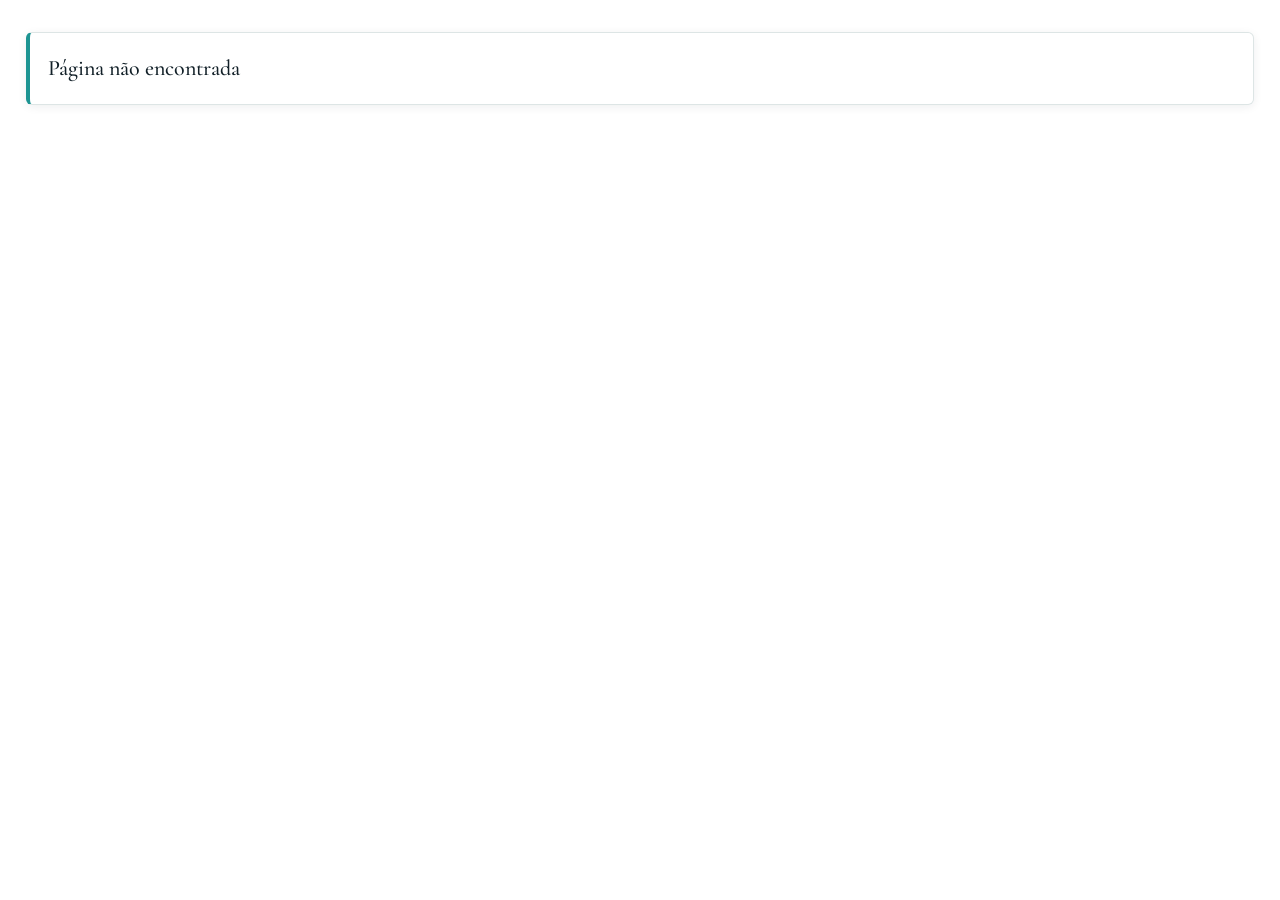
<file: index.html>
<!doctype html>
<html lang="pt-BR">
  <head>
    <meta charset="UTF-8" />
    <meta name="viewport" content="width=device-width, initial-scale=1.0" />
    <meta name="referrer" content="no-referrer" />
    <title>Portal da Educação Financeira</title>
    <script type="module" crossorigin src="/assets/index-CwXozm2g.js"></script>
    <link rel="stylesheet" crossorigin href="/assets/index-DpdfpOoN.css">
  </head>
  <body>
    <div id="root"></div>
  </body>
</html>
</file>
<file: assets/index-DpdfpOoN.css>
@font-face{font-family:Inter;font-style:normal;font-display:swap;font-weight:400;src:url(/assets/inter-cyrillic-ext-400-normal-Dc4VJyIJ.woff2) format("woff2"),url(/assets/inter-cyrillic-ext-400-normal-BPnxn4xp.woff) format("woff");unicode-range:U+0460-052F,U+1C80-1C8A,U+20B4,U+2DE0-2DFF,U+A640-A69F,U+FE2E-FE2F}@font-face{font-family:Inter;font-style:normal;font-display:swap;font-weight:400;src:url(/assets/inter-cyrillic-400-normal-BLGc9T1a.woff2) format("woff2"),url(/assets/inter-cyrillic-400-normal-ZzOtrSSW.woff) format("woff");unicode-range:U+0301,U+0400-045F,U+0490-0491,U+04B0-04B1,U+2116}@font-face{font-family:Inter;font-style:normal;font-display:swap;font-weight:400;src:url(/assets/inter-greek-ext-400-normal-Bput3-QP.woff2) format("woff2"),url(/assets/inter-greek-ext-400-normal-DCpCPQOf.woff) format("woff");unicode-range:U+1F00-1FFF}@font-face{font-family:Inter;font-style:normal;font-display:swap;font-weight:400;src:url(/assets/inter-greek-400-normal-DxZsaF_h.woff2) format("woff2"),url(/assets/inter-greek-400-normal-BZzXV7-1.woff) format("woff");unicode-range:U+0370-0377,U+037A-037F,U+0384-038A,U+038C,U+038E-03A1,U+03A3-03FF}@font-face{font-family:Inter;font-style:normal;font-display:swap;font-weight:400;src:url(/assets/inter-vietnamese-400-normal-DMkecbls.woff2) format("woff2"),url(/assets/inter-vietnamese-400-normal-BUNmGMP1.woff) format("woff");unicode-range:U+0102-0103,U+0110-0111,U+0128-0129,U+0168-0169,U+01A0-01A1,U+01AF-01B0,U+0300-0301,U+0303-0304,U+0308-0309,U+0323,U+0329,U+1EA0-1EF9,U+20AB}@font-face{font-family:Inter;font-style:normal;font-display:swap;font-weight:400;src:url(/assets/inter-latin-ext-400-normal-hnt3BR84.woff2) format("woff2"),url(/assets/inter-latin-ext-400-normal-C1t-h-pH.woff) format("woff");unicode-range:U+0100-02BA,U+02BD-02C5,U+02C7-02CC,U+02CE-02D7,U+02DD-02FF,U+0304,U+0308,U+0329,U+1D00-1DBF,U+1E00-1E9F,U+1EF2-1EFF,U+2020,U+20A0-20AB,U+20AD-20C0,U+2113,U+2C60-2C7F,U+A720-A7FF}@font-face{font-family:Inter;font-style:normal;font-display:swap;font-weight:400;src:url(/assets/inter-latin-400-normal-BOOGhInR.woff2) format("woff2"),url(/assets/inter-latin-400-normal-gitzw0hO.woff) format("woff");unicode-range:U+0000-00FF,U+0131,U+0152-0153,U+02BB-02BC,U+02C6,U+02DA,U+02DC,U+0304,U+0308,U+0329,U+2000-206F,U+20AC,U+2122,U+2191,U+2193,U+2212,U+2215,U+FEFF,U+FFFD}@font-face{font-family:Inter;font-style:normal;font-display:swap;font-weight:500;src:url(/assets/inter-cyrillic-ext-500-normal-BShVwWPj.woff2) format("woff2"),url(/assets/inter-cyrillic-ext-500-normal-CUiC4oBV.woff) format("woff");unicode-range:U+0460-052F,U+1C80-1C8A,U+20B4,U+2DE0-2DFF,U+A640-A69F,U+FE2E-FE2F}@font-face{font-family:Inter;font-style:normal;font-display:swap;font-weight:500;src:url(/assets/inter-cyrillic-500-normal-D4Vwzodn.woff2) format("woff2"),url(/assets/inter-cyrillic-500-normal-DH2hs3aW.woff) format("woff");unicode-range:U+0301,U+0400-045F,U+0490-0491,U+04B0-04B1,U+2116}@font-face{font-family:Inter;font-style:normal;font-display:swap;font-weight:500;src:url(/assets/inter-greek-ext-500-normal-B6guLgqG.woff2) format("woff2"),url(/assets/inter-greek-ext-500-normal-M2hEX8vc.woff) format("woff");unicode-range:U+1F00-1FFF}@font-face{font-family:Inter;font-style:normal;font-display:swap;font-weight:500;src:url(/assets/inter-greek-500-normal-CeQXL5ds.woff2) format("woff2"),url(/assets/inter-greek-500-normal-d_eO-yCQ.woff) format("woff");unicode-range:U+0370-0377,U+037A-037F,U+0384-038A,U+038C,U+038E-03A1,U+03A3-03FF}@font-face{font-family:Inter;font-style:normal;font-display:swap;font-weight:500;src:url(/assets/inter-vietnamese-500-normal-DOriooB6.woff2) format("woff2"),url(/assets/inter-vietnamese-500-normal-DQPw2Hwd.woff) format("woff");unicode-range:U+0102-0103,U+0110-0111,U+0128-0129,U+0168-0169,U+01A0-01A1,U+01AF-01B0,U+0300-0301,U+0303-0304,U+0308-0309,U+0323,U+0329,U+1EA0-1EF9,U+20AB}@font-face{font-family:Inter;font-style:normal;font-display:swap;font-weight:500;src:url(/assets/inter-latin-ext-500-normal-CIS2RHJS.woff2) format("woff2"),url(/assets/inter-latin-ext-500-normal-UMdmhHu2.woff) format("woff");unicode-range:U+0100-02BA,U+02BD-02C5,U+02C7-02CC,U+02CE-02D7,U+02DD-02FF,U+0304,U+0308,U+0329,U+1D00-1DBF,U+1E00-1E9F,U+1EF2-1EFF,U+2020,U+20A0-20AB,U+20AD-20C0,U+2113,U+2C60-2C7F,U+A720-A7FF}@font-face{font-family:Inter;font-style:normal;font-display:swap;font-weight:500;src:url(/assets/inter-latin-500-normal-D2bGa7uu.woff2) format("woff2"),url(/assets/inter-latin-500-normal-deR1Tlfd.woff) format("woff");unicode-range:U+0000-00FF,U+0131,U+0152-0153,U+02BB-02BC,U+02C6,U+02DA,U+02DC,U+0304,U+0308,U+0329,U+2000-206F,U+20AC,U+2122,U+2191,U+2193,U+2212,U+2215,U+FEFF,U+FFFD}@font-face{font-family:Inter;font-style:normal;font-display:swap;font-weight:600;src:url(/assets/inter-cyrillic-ext-600-normal-CaqZN2hq.woff2) format("woff2"),url(/assets/inter-cyrillic-ext-600-normal-Bt9VVOA-.woff) format("woff");unicode-range:U+0460-052F,U+1C80-1C8A,U+20B4,U+2DE0-2DFF,U+A640-A69F,U+FE2E-FE2F}@font-face{font-family:Inter;font-style:normal;font-display:swap;font-weight:600;src:url(/assets/inter-cyrillic-600-normal-BGBWG807.woff2) format("woff2"),url(/assets/inter-cyrillic-600-normal-BuzJQFbW.woff) format("woff");unicode-range:U+0301,U+0400-045F,U+0490-0491,U+04B0-04B1,U+2116}@font-face{font-family:Inter;font-style:normal;font-display:swap;font-weight:600;src:url(/assets/inter-greek-ext-600-normal-Cnui8OiR.woff2) format("woff2"),url(/assets/inter-greek-ext-600-normal-C9WLioJ8.woff) format("woff");unicode-range:U+1F00-1FFF}@font-face{font-family:Inter;font-style:normal;font-display:swap;font-weight:600;src:url(/assets/inter-greek-600-normal-Dhlb-90d.woff2) format("woff2"),url(/assets/inter-greek-600-normal-CwicyhtI.woff) format("woff");unicode-range:U+0370-0377,U+037A-037F,U+0384-038A,U+038C,U+038E-03A1,U+03A3-03FF}@font-face{font-family:Inter;font-style:normal;font-display:swap;font-weight:600;src:url(/assets/inter-vietnamese-600-normal-Cc8MFFhd.woff2) format("woff2"),url(/assets/inter-vietnamese-600-normal-Cm6aH8_k.woff) format("woff");unicode-range:U+0102-0103,U+0110-0111,U+0128-0129,U+0168-0169,U+01A0-01A1,U+01AF-01B0,U+0300-0301,U+0303-0304,U+0308-0309,U+0323,U+0329,U+1EA0-1EF9,U+20AB}@font-face{font-family:Inter;font-style:normal;font-display:swap;font-weight:600;src:url(/assets/inter-latin-ext-600-normal-BnYJhD27.woff2) format("woff2"),url(/assets/inter-latin-ext-600-normal-CAF0vJDd.woff) format("woff");unicode-range:U+0100-02BA,U+02BD-02C5,U+02C7-02CC,U+02CE-02D7,U+02DD-02FF,U+0304,U+0308,U+0329,U+1D00-1DBF,U+1E00-1E9F,U+1EF2-1EFF,U+2020,U+20A0-20AB,U+20AD-20C0,U+2113,U+2C60-2C7F,U+A720-A7FF}@font-face{font-family:Inter;font-style:normal;font-display:swap;font-weight:600;src:url(/assets/inter-latin-600-normal-D273HNI0.woff2) format("woff2"),url(/assets/inter-latin-600-normal-B5cFAncS.woff) format("woff");unicode-range:U+0000-00FF,U+0131,U+0152-0153,U+02BB-02BC,U+02C6,U+02DA,U+02DC,U+0304,U+0308,U+0329,U+2000-206F,U+20AC,U+2122,U+2191,U+2193,U+2212,U+2215,U+FEFF,U+FFFD}@font-face{font-family:Inter;font-style:normal;font-display:swap;font-weight:700;src:url(/assets/inter-cyrillic-ext-700-normal-ClVoMEGq.woff2) format("woff2"),url(/assets/inter-cyrillic-ext-700-normal-Ced3hgUT.woff) format("woff");unicode-range:U+0460-052F,U+1C80-1C8A,U+20B4,U+2DE0-2DFF,U+A640-A69F,U+FE2E-FE2F}@font-face{font-family:Inter;font-style:normal;font-display:swap;font-weight:700;src:url(/assets/inter-cyrillic-700-normal-bGtGjVdZ.woff2) format("woff2"),url(/assets/inter-cyrillic-700-normal-Bc8_fv8J.woff) format("woff");unicode-range:U+0301,U+0400-045F,U+0490-0491,U+04B0-04B1,U+2116}@font-face{font-family:Inter;font-style:normal;font-display:swap;font-weight:700;src:url(/assets/inter-greek-ext-700-normal-SzCdnevJ.woff2) format("woff2"),url(/assets/inter-greek-ext-700-normal-DXvzx4Na.woff) format("woff");unicode-range:U+1F00-1FFF}@font-face{font-family:Inter;font-style:normal;font-display:swap;font-weight:700;src:url(/assets/inter-greek-700-normal-Cxpycf-U.woff2) format("woff2"),url(/assets/inter-greek-700-normal-BRYTaFLL.woff) format("woff");unicode-range:U+0370-0377,U+037A-037F,U+0384-038A,U+038C,U+038E-03A1,U+03A3-03FF}@font-face{font-family:Inter;font-style:normal;font-display:swap;font-weight:700;src:url(/assets/inter-vietnamese-700-normal-CGpBpxLq.woff2) format("woff2"),url(/assets/inter-vietnamese-700-normal-dAnkLlTo.woff) format("woff");unicode-range:U+0102-0103,U+0110-0111,U+0128-0129,U+0168-0169,U+01A0-01A1,U+01AF-01B0,U+0300-0301,U+0303-0304,U+0308-0309,U+0323,U+0329,U+1EA0-1EF9,U+20AB}@font-face{font-family:Inter;font-style:normal;font-display:swap;font-weight:700;src:url(/assets/inter-latin-ext-700-normal-CzikT_rs.woff2) format("woff2"),url(/assets/inter-latin-ext-700-normal-6V9MnIL5.woff) format("woff");unicode-range:U+0100-02BA,U+02BD-02C5,U+02C7-02CC,U+02CE-02D7,U+02DD-02FF,U+0304,U+0308,U+0329,U+1D00-1DBF,U+1E00-1E9F,U+1EF2-1EFF,U+2020,U+20A0-20AB,U+20AD-20C0,U+2113,U+2C60-2C7F,U+A720-A7FF}@font-face{font-family:Inter;font-style:normal;font-display:swap;font-weight:700;src:url(/assets/inter-latin-700-normal-Sckx8rpT.woff2) format("woff2"),url(/assets/inter-latin-700-normal-B8MtJ_2k.woff) format("woff");unicode-range:U+0000-00FF,U+0131,U+0152-0153,U+02BB-02BC,U+02C6,U+02DA,U+02DC,U+0304,U+0308,U+0329,U+2000-206F,U+20AC,U+2122,U+2191,U+2193,U+2212,U+2215,U+FEFF,U+FFFD}@font-face{font-family:Cormorant Garamond;font-style:normal;font-display:swap;font-weight:400;src:url(/assets/cormorant-garamond-cyrillic-ext-400-normal-DSMdNVE8.woff2) format("woff2"),url(/assets/cormorant-garamond-cyrillic-ext-400-normal-VkYjgaS0.woff) format("woff");unicode-range:U+0460-052F,U+1C80-1C8A,U+20B4,U+2DE0-2DFF,U+A640-A69F,U+FE2E-FE2F}@font-face{font-family:Cormorant Garamond;font-style:normal;font-display:swap;font-weight:400;src:url(/assets/cormorant-garamond-cyrillic-400-normal-CUyuoOIN.woff2) format("woff2"),url(/assets/cormorant-garamond-cyrillic-400-normal-CDK5Gr3o.woff) format("woff");unicode-range:U+0301,U+0400-045F,U+0490-0491,U+04B0-04B1,U+2116}@font-face{font-family:Cormorant Garamond;font-style:normal;font-display:swap;font-weight:400;src:url(/assets/cormorant-garamond-vietnamese-400-normal-jSNF4ReH.woff2) format("woff2"),url(/assets/cormorant-garamond-vietnamese-400-normal-DHTeb68E.woff) format("woff");unicode-range:U+0102-0103,U+0110-0111,U+0128-0129,U+0168-0169,U+01A0-01A1,U+01AF-01B0,U+0300-0301,U+0303-0304,U+0308-0309,U+0323,U+0329,U+1EA0-1EF9,U+20AB}@font-face{font-family:Cormorant Garamond;font-style:normal;font-display:swap;font-weight:400;src:url(/assets/cormorant-garamond-latin-ext-400-normal-BP5VYi0K.woff2) format("woff2"),url(/assets/cormorant-garamond-latin-ext-400-normal-6tP91n7k.woff) format("woff");unicode-range:U+0100-02BA,U+02BD-02C5,U+02C7-02CC,U+02CE-02D7,U+02DD-02FF,U+0304,U+0308,U+0329,U+1D00-1DBF,U+1E00-1E9F,U+1EF2-1EFF,U+2020,U+20A0-20AB,U+20AD-20C0,U+2113,U+2C60-2C7F,U+A720-A7FF}@font-face{font-family:Cormorant Garamond;font-style:normal;font-display:swap;font-weight:400;src:url(/assets/cormorant-garamond-latin-400-normal-CUJuyepZ.woff2) format("woff2"),url(/assets/cormorant-garamond-latin-400-normal-GnKTm10X.woff) format("woff");unicode-range:U+0000-00FF,U+0131,U+0152-0153,U+02BB-02BC,U+02C6,U+02DA,U+02DC,U+0304,U+0308,U+0329,U+2000-206F,U+20AC,U+2122,U+2191,U+2193,U+2212,U+2215,U+FEFF,U+FFFD}@font-face{font-family:Cormorant Garamond;font-style:normal;font-display:swap;font-weight:500;src:url(/assets/cormorant-garamond-cyrillic-ext-500-normal-CXjYaCub.woff2) format("woff2"),url(/assets/cormorant-garamond-cyrillic-ext-500-normal-UgzyRBEo.woff) format("woff");unicode-range:U+0460-052F,U+1C80-1C8A,U+20B4,U+2DE0-2DFF,U+A640-A69F,U+FE2E-FE2F}@font-face{font-family:Cormorant Garamond;font-style:normal;font-display:swap;font-weight:500;src:url(/assets/cormorant-garamond-cyrillic-500-normal-NnPcp-g4.woff2) format("woff2"),url(/assets/cormorant-garamond-cyrillic-500-normal-peYn3gi6.woff) format("woff");unicode-range:U+0301,U+0400-045F,U+0490-0491,U+04B0-04B1,U+2116}@font-face{font-family:Cormorant Garamond;font-style:normal;font-display:swap;font-weight:500;src:url(/assets/cormorant-garamond-vietnamese-500-normal-CPTdgK3X.woff2) format("woff2"),url(/assets/cormorant-garamond-vietnamese-500-normal-Bi82IfjL.woff) format("woff");unicode-range:U+0102-0103,U+0110-0111,U+0128-0129,U+0168-0169,U+01A0-01A1,U+01AF-01B0,U+0300-0301,U+0303-0304,U+0308-0309,U+0323,U+0329,U+1EA0-1EF9,U+20AB}@font-face{font-family:Cormorant Garamond;font-style:normal;font-display:swap;font-weight:500;src:url(/assets/cormorant-garamond-latin-ext-500-normal-BQAtLReL.woff2) format("woff2"),url(/assets/cormorant-garamond-latin-ext-500-normal-CnTWhNPG.woff) format("woff");unicode-range:U+0100-02BA,U+02BD-02C5,U+02C7-02CC,U+02CE-02D7,U+02DD-02FF,U+0304,U+0308,U+0329,U+1D00-1DBF,U+1E00-1E9F,U+1EF2-1EFF,U+2020,U+20A0-20AB,U+20AD-20C0,U+2113,U+2C60-2C7F,U+A720-A7FF}@font-face{font-family:Cormorant Garamond;font-style:normal;font-display:swap;font-weight:500;src:url(/assets/cormorant-garamond-latin-500-normal-1LI_Nn-7.woff2) format("woff2"),url(/assets/cormorant-garamond-latin-500-normal-BMWSqZjT.woff) format("woff");unicode-range:U+0000-00FF,U+0131,U+0152-0153,U+02BB-02BC,U+02C6,U+02DA,U+02DC,U+0304,U+0308,U+0329,U+2000-206F,U+20AC,U+2122,U+2191,U+2193,U+2212,U+2215,U+FEFF,U+FFFD}@font-face{font-family:Cormorant Garamond;font-style:normal;font-display:swap;font-weight:600;src:url(/assets/cormorant-garamond-cyrillic-ext-600-normal-D6fkc3d2.woff2) format("woff2"),url(/assets/cormorant-garamond-cyrillic-ext-600-normal-BcHsWlhQ.woff) format("woff");unicode-range:U+0460-052F,U+1C80-1C8A,U+20B4,U+2DE0-2DFF,U+A640-A69F,U+FE2E-FE2F}@font-face{font-family:Cormorant Garamond;font-style:normal;font-display:swap;font-weight:600;src:url(/assets/cormorant-garamond-cyrillic-600-normal-BXBgq4i2.woff2) format("woff2"),url(/assets/cormorant-garamond-cyrillic-600-normal-LowGUXNN.woff) format("woff");unicode-range:U+0301,U+0400-045F,U+0490-0491,U+04B0-04B1,U+2116}@font-face{font-family:Cormorant Garamond;font-style:normal;font-display:swap;font-weight:600;src:url(/assets/cormorant-garamond-vietnamese-600-normal-qwg6okXb.woff2) format("woff2"),url(/assets/cormorant-garamond-vietnamese-600-normal-ChkmQnaS.woff) format("woff");unicode-range:U+0102-0103,U+0110-0111,U+0128-0129,U+0168-0169,U+01A0-01A1,U+01AF-01B0,U+0300-0301,U+0303-0304,U+0308-0309,U+0323,U+0329,U+1EA0-1EF9,U+20AB}@font-face{font-family:Cormorant Garamond;font-style:normal;font-display:swap;font-weight:600;src:url(/assets/cormorant-garamond-latin-ext-600-normal-HI8w5B7s.woff2) format("woff2"),url(/assets/cormorant-garamond-latin-ext-600-normal-bYGqJdkF.woff) format("woff");unicode-range:U+0100-02BA,U+02BD-02C5,U+02C7-02CC,U+02CE-02D7,U+02DD-02FF,U+0304,U+0308,U+0329,U+1D00-1DBF,U+1E00-1E9F,U+1EF2-1EFF,U+2020,U+20A0-20AB,U+20AD-20C0,U+2113,U+2C60-2C7F,U+A720-A7FF}@font-face{font-family:Cormorant Garamond;font-style:normal;font-display:swap;font-weight:600;src:url(/assets/cormorant-garamond-latin-600-normal-BgV6qtQt.woff2) format("woff2"),url(/assets/cormorant-garamond-latin-600-normal-CHSIiAkC.woff) format("woff");unicode-range:U+0000-00FF,U+0131,U+0152-0153,U+02BB-02BC,U+02C6,U+02DA,U+02DC,U+0304,U+0308,U+0329,U+2000-206F,U+20AC,U+2122,U+2191,U+2193,U+2212,U+2215,U+FEFF,U+FFFD}:root{--page: #ffffff;--paper: #f7f9f9;--shell: #ebf0f0;--rule: #c9d4d4;--rule-soft: #dde5e5;--ink: #122028;--ink-2: #20353a;--label: #651f0b;--panel: #122028;--on-panel: #f0eee6;--on-panel-2: #e6e4db;--teal: #1d9492;--teal-bright: #07c0bd;--ochre: #b0742a;--rust: #b06120;--deep-rust: #993715;--wine: #651f0b;--tab-on: #122028;--tab-on-ink: #ffffff;--shadow: 0 2px 10px rgba(18, 32, 40, .07);--chart-1: #122028;--chart-2: #1d9492;--chart-3: #b06120;--chart-4: #993715;--chart-5: #b0742a;--chart-6: #364f53;--chart-in: #1d9492;--chart-out: #b06120;--chart-was: rgba(18, 32, 40, .42);--on-chart-1: #ffffff;--on-chart-1-label: #07c0bd;--chart-edge: transparent;--tbl-head: #20353a;--on-tbl-head: #f0eee6;--radius: 6px}[data-theme=dark]{--page: #122028;--paper: #20353a;--shell: #20353a;--rule: rgba(230, 228, 219, .2);--rule-soft: rgba(230, 228, 219, .13);--ink: #f0eee6;--ink-2: #e6e4db;--label: #07c0bd;--tab-on: #07c0bd;--tab-on-ink: #122028;--shadow: 0 2px 10px rgba(0, 0, 0, .28);--chart-1: #e6e4db;--chart-2: #07c0bd;--chart-in: #07c0bd;--chart-was: rgba(230, 228, 219, .42);--on-chart-1: #122028;--on-chart-1-label: #651f0b;--chart-edge: rgba(230, 228, 219, .38);--tbl-head: #364f53}*,:before,:after{--tw-border-spacing-x: 0;--tw-border-spacing-y: 0;--tw-translate-x: 0;--tw-translate-y: 0;--tw-rotate: 0;--tw-skew-x: 0;--tw-skew-y: 0;--tw-scale-x: 1;--tw-scale-y: 1;--tw-pan-x: ;--tw-pan-y: ;--tw-pinch-zoom: ;--tw-scroll-snap-strictness: proximity;--tw-gradient-from-position: ;--tw-gradient-via-position: ;--tw-gradient-to-position: ;--tw-ordinal: ;--tw-slashed-zero: ;--tw-numeric-figure: ;--tw-numeric-spacing: ;--tw-numeric-fraction: ;--tw-ring-inset: ;--tw-ring-offset-width: 0px;--tw-ring-offset-color: #fff;--tw-ring-color: rgb(59 130 246 / .5);--tw-ring-offset-shadow: 0 0 #0000;--tw-ring-shadow: 0 0 #0000;--tw-shadow: 0 0 #0000;--tw-shadow-colored: 0 0 #0000;--tw-blur: ;--tw-brightness: ;--tw-contrast: ;--tw-grayscale: ;--tw-hue-rotate: ;--tw-invert: ;--tw-saturate: ;--tw-sepia: ;--tw-drop-shadow: ;--tw-backdrop-blur: ;--tw-backdrop-brightness: ;--tw-backdrop-contrast: ;--tw-backdrop-grayscale: ;--tw-backdrop-hue-rotate: ;--tw-backdrop-invert: ;--tw-backdrop-opacity: ;--tw-backdrop-saturate: ;--tw-backdrop-sepia: ;--tw-contain-size: ;--tw-contain-layout: ;--tw-contain-paint: ;--tw-contain-style: }::backdrop{--tw-border-spacing-x: 0;--tw-border-spacing-y: 0;--tw-translate-x: 0;--tw-translate-y: 0;--tw-rotate: 0;--tw-skew-x: 0;--tw-skew-y: 0;--tw-scale-x: 1;--tw-scale-y: 1;--tw-pan-x: ;--tw-pan-y: ;--tw-pinch-zoom: ;--tw-scroll-snap-strictness: proximity;--tw-gradient-from-position: ;--tw-gradient-via-position: ;--tw-gradient-to-position: ;--tw-ordinal: ;--tw-slashed-zero: ;--tw-numeric-figure: ;--tw-numeric-spacing: ;--tw-numeric-fraction: ;--tw-ring-inset: ;--tw-ring-offset-width: 0px;--tw-ring-offset-color: #fff;--tw-ring-color: rgb(59 130 246 / .5);--tw-ring-offset-shadow: 0 0 #0000;--tw-ring-shadow: 0 0 #0000;--tw-shadow: 0 0 #0000;--tw-shadow-colored: 0 0 #0000;--tw-blur: ;--tw-brightness: ;--tw-contrast: ;--tw-grayscale: ;--tw-hue-rotate: ;--tw-invert: ;--tw-saturate: ;--tw-sepia: ;--tw-drop-shadow: ;--tw-backdrop-blur: ;--tw-backdrop-brightness: ;--tw-backdrop-contrast: ;--tw-backdrop-grayscale: ;--tw-backdrop-hue-rotate: ;--tw-backdrop-invert: ;--tw-backdrop-opacity: ;--tw-backdrop-saturate: ;--tw-backdrop-sepia: ;--tw-contain-size: ;--tw-contain-layout: ;--tw-contain-paint: ;--tw-contain-style: }*,:before,:after{box-sizing:border-box;border-width:0;border-style:solid;border-color:#e5e7eb}:before,:after{--tw-content: ""}html,:host{line-height:1.5;-webkit-text-size-adjust:100%;-moz-tab-size:4;-o-tab-size:4;tab-size:4;font-family:Inter,system-ui,sans-serif;font-feature-settings:normal;font-variation-settings:normal;-webkit-tap-highlight-color:transparent}body{margin:0;line-height:inherit}hr{height:0;color:inherit;border-top-width:1px}abbr:where([title]){-webkit-text-decoration:underline dotted;text-decoration:underline dotted}h1,h2,h3,h4,h5,h6{font-size:inherit;font-weight:inherit}a{color:inherit;text-decoration:inherit}b,strong{font-weight:bolder}code,kbd,samp,pre{font-family:ui-monospace,SFMono-Regular,Menlo,Monaco,Consolas,Liberation Mono,Courier New,monospace;font-feature-settings:normal;font-variation-settings:normal;font-size:1em}small{font-size:80%}sub,sup{font-size:75%;line-height:0;position:relative;vertical-align:baseline}sub{bottom:-.25em}sup{top:-.5em}table{text-indent:0;border-color:inherit;border-collapse:collapse}button,input,optgroup,select,textarea{font-family:inherit;font-feature-settings:inherit;font-variation-settings:inherit;font-size:100%;font-weight:inherit;line-height:inherit;letter-spacing:inherit;color:inherit;margin:0;padding:0}button,select{text-transform:none}button,input:where([type=button]),input:where([type=reset]),input:where([type=submit]){-webkit-appearance:button;background-color:transparent;background-image:none}:-moz-focusring{outline:auto}:-moz-ui-invalid{box-shadow:none}progress{vertical-align:baseline}::-webkit-inner-spin-button,::-webkit-outer-spin-button{height:auto}[type=search]{-webkit-appearance:textfield;outline-offset:-2px}::-webkit-search-decoration{-webkit-appearance:none}::-webkit-file-upload-button{-webkit-appearance:button;font:inherit}summary{display:list-item}blockquote,dl,dd,h1,h2,h3,h4,h5,h6,hr,figure,p,pre{margin:0}fieldset{margin:0;padding:0}legend{padding:0}ol,ul,menu{list-style:none;margin:0;padding:0}dialog{padding:0}textarea{resize:vertical}input::-moz-placeholder,textarea::-moz-placeholder{opacity:1;color:#9ca3af}input::placeholder,textarea::placeholder{opacity:1;color:#9ca3af}button,[role=button]{cursor:pointer}:disabled{cursor:default}img,svg,video,canvas,audio,iframe,embed,object{display:block;vertical-align:middle}img,video{max-width:100%;height:auto}[hidden]:where(:not([hidden=until-found])){display:none}body{margin:0;background-color:var(--page);font-family:Inter,system-ui,sans-serif;color:var(--ink);-webkit-font-smoothing:antialiased;-moz-osx-font-smoothing:grayscale;font-size:1.125rem;line-height:1.5;font-variant-numeric:tabular-nums;font-feature-settings:"cv11" 1}h1,h2,h3{margin:0;font-family:Cormorant Garamond,Georgia,serif;font-weight:400;font-variant-numeric:lining-nums}.wrap{margin-left:auto;margin-right:auto;max-width:1560px;padding:2rem 1rem 2.5rem}@media(min-width:640px){.wrap{padding-left:1.625rem;padding-right:1.625rem}}.box-b{border-radius:var(--radius);border-width:1px;border-left-width:4px;border-color:var(--rule-soft);border-left-color:var(--teal);background-color:var(--page);padding:1rem 1.125rem;--tw-shadow: var(--shadow);--tw-shadow-colored: var(--shadow);box-shadow:var(--tw-ring-offset-shadow, 0 0 #0000),var(--tw-ring-shadow, 0 0 #0000),var(--tw-shadow)}.box-b--rust{border-left-color:var(--rust)}.hero{margin-top:.625rem;margin-bottom:.625rem;font-family:Cormorant Garamond,Georgia,serif;font-size:2rem;line-height:1.08}@media(min-width:640px){.hero{font-size:2.75rem}}.sec{margin-bottom:.75rem;font-family:Cormorant Garamond,Georgia,serif;font-size:1.75rem;line-height:1.15}.card__title{margin-bottom:.3125rem;margin-top:.375rem;font-family:Cormorant Garamond,Georgia,serif;font-size:1.375rem;font-weight:500;line-height:1.25}.eyebrow{margin:0;font-size:1rem;line-height:1.5rem;font-weight:700;text-transform:uppercase;letter-spacing:.14em;color:var(--label)}.kpi__val{margin-top:.5rem;font-family:Cormorant Garamond,Georgia,serif;font-size:2.125rem;line-height:1;font-variant-numeric:lining-nums}.kpi__note{margin-top:.5rem;font-size:1rem;line-height:1.5rem;font-weight:700}.tabs{display:flex;flex-wrap:wrap;gap:7px;border-bottom-width:1px;border-color:var(--rule-soft);background-color:var(--page);padding-left:1rem;padding-right:1rem;padding-top:13px;padding-bottom:13px}@media(min-width:640px){.tabs{padding-left:26px;padding-right:26px}}.tab{cursor:pointer;border-radius:9999px;background-color:var(--shell);padding-left:.875rem;padding-right:.875rem;padding-top:7px;padding-bottom:7px;font-size:.875rem;line-height:1.25rem;font-weight:500;text-transform:uppercase;letter-spacing:.07em;color:var(--ink-2)}@media(min-width:640px){.tab{font-size:1rem;line-height:1.5rem}}.tab[aria-selected=true],.tab.active{background-color:var(--tab-on);font-weight:600;color:var(--tab-on-ink)}.btn{display:inline-flex;cursor:pointer;align-items:center;gap:.375rem;border-radius:5px;border-width:1px;border-color:var(--rule);background-color:transparent;padding:.375rem .625rem;font-size:1rem;line-height:1.5rem;font-weight:600;text-transform:uppercase;letter-spacing:.05em;color:var(--ink-2)}.btn:hover{background-color:var(--shell)}.btn:disabled{cursor:not-allowed;opacity:.45}.btn--solid{border-color:var(--tab-on);background-color:var(--tab-on);color:var(--tab-on-ink)}.btn--solid:hover{background-color:var(--tab-on);opacity:.9}.input{width:100%;border-radius:5px;border-width:1px;border-color:var(--rule);background-color:var(--page);padding:.5rem .75rem;font-size:1rem;line-height:1.5rem;color:var(--ink);outline:2px solid transparent;outline-offset:2px}.input:focus{border-color:var(--teal);--tw-ring-offset-shadow: var(--tw-ring-inset) 0 0 0 var(--tw-ring-offset-width) var(--tw-ring-offset-color);--tw-ring-shadow: var(--tw-ring-inset) 0 0 0 calc(2px + var(--tw-ring-offset-width)) var(--tw-ring-color);box-shadow:var(--tw-ring-offset-shadow),var(--tw-ring-shadow),var(--tw-shadow, 0 0 #0000);--tw-ring-color: var(--teal)}.fill-navy{background:var(--chart-1);color:var(--on-chart-1)}.fill-teal{background-color:var(--teal);--tw-text-opacity: 1;color:rgb(18 32 40 / var(--tw-text-opacity, 1))}.grid2{margin-top:1.5rem;margin-bottom:1.5rem;display:grid;grid-template-columns:repeat(1,minmax(0,1fr));gap:1.25rem}@media(min-width:768px){.grid2{grid-template-columns:repeat(2,minmax(0,1fr))}}.grid4{margin-top:1.5rem;margin-bottom:1.5rem;display:grid;grid-template-columns:repeat(1,minmax(0,1fr));gap:.75rem}@media(min-width:640px){.grid4{grid-template-columns:repeat(2,minmax(0,1fr))}}@media(min-width:1280px){.grid4{grid-template-columns:repeat(4,minmax(0,1fr))}}.ctl{margin-top:1.25rem;display:flex;flex-wrap:wrap;align-items:flex-end;-moz-column-gap:1.25rem;column-gap:1.25rem;row-gap:.75rem}.ctl label{display:flex;flex-direction:column;gap:.25rem}.\!sel{min-width:14rem;max-width:100%;border-radius:5px;border-width:1px;border-color:var(--rule);background-color:var(--page);padding:.375rem .625rem;font-size:1.0625rem;font-weight:500;color:var(--ink);outline:2px solid transparent;outline-offset:2px}.\!sel:focus{border-color:var(--teal);--tw-shadow: 0 0 0 2px rgba(29,148,146,.18);--tw-shadow-colored: 0 0 0 2px var(--tw-shadow-color);box-shadow:var(--tw-ring-offset-shadow, 0 0 #0000),var(--tw-ring-shadow, 0 0 #0000),var(--tw-shadow)}.sel{min-width:14rem;max-width:100%;border-radius:5px;border-width:1px;border-color:var(--rule);background-color:var(--page);padding:.375rem .625rem;font-size:1.0625rem;font-weight:500;color:var(--ink);outline:2px solid transparent;outline-offset:2px}.sel:focus{border-color:var(--teal);--tw-shadow: 0 0 0 2px rgba(29,148,146,.18);--tw-shadow-colored: 0 0 0 2px var(--tw-shadow-color);box-shadow:var(--tw-ring-offset-shadow, 0 0 #0000),var(--tw-ring-shadow, 0 0 #0000),var(--tw-shadow)}.meta{margin-top:.25rem;display:block;font-size:1rem;line-height:1.5rem;color:var(--ink-2)}.pill{margin-top:.375rem;display:inline-block;white-space:nowrap;border-radius:9999px;padding:.125rem .75rem;font-size:1rem;line-height:1.5rem;font-weight:600;box-shadow:inset 0 0 0 1px var(--chart-edge)}.legend{margin:0;display:flex;flex-wrap:wrap;-moz-column-gap:1rem;column-gap:1rem;row-gap:.5rem}.legend span{white-space:nowrap;font-size:1rem;line-height:1.5rem;font-weight:600;letter-spacing:.04em;color:var(--ink-2)}.legend i{margin-right:.4375rem;display:inline-block;height:.875rem;width:.875rem;border-radius:.125rem;vertical-align:-1px;box-shadow:inset 0 0 0 1px var(--chart-edge)}.legend i.legend__was{background-color:transparent;border:2px dashed var(--chart-was)}.box-c{display:flex;flex-direction:column;border-radius:var(--radius);padding:1.125rem 1.1875rem;box-shadow:inset 0 0 0 1px var(--chart-edge);container-type:inline-size}.box-c .eyebrow{color:inherit;min-height:2lh}.box-c .kpi__val{white-space:nowrap;font-size:min(2.125rem,17cqi)}.fill-rust{background-color:var(--rust);--tw-text-opacity: 1;color:rgb(255 255 255 / var(--tw-text-opacity, 1))}.fill-wine{background-color:var(--wine);--tw-text-opacity: 1;color:rgb(230 228 219 / var(--tw-text-opacity, 1))}.esef-top{margin-top:1.25rem;margin-bottom:1.25rem;display:grid;grid-template-columns:repeat(1,minmax(0,1fr));align-items:stretch;gap:1rem}@media(min-width:1024px){.esef-top{grid-template-columns:minmax(0,1fr) minmax(0,1.6fr)}}@media(min-width:1536px){.esef-top{grid-template-columns:minmax(0,1.1fr) minmax(0,1.9fr) minmax(0,.7fr)}}.esef-top>.box-b{display:flex;flex-direction:column}.esef-side{display:flex;flex-direction:column;gap:.75rem}@media(min-width:1024px){.esef-side{grid-column:1 / -1;flex-direction:row}}@media(min-width:1536px){.esef-side{grid-column:span 1 / span 1;flex-direction:column}}.esef-side .box-c{flex:1 1 0%;padding:.875rem 1rem}.esef-side .eyebrow{min-height:0}.esef-side .kpi__val{font-size:1.75rem}.termo{display:flex;flex:1 1 0%;flex-direction:column;align-items:center;justify-content:center;gap:.375rem;text-align:center}.gauge{display:block;height:auto;width:100%;max-width:26rem}.gauge__seg{stroke:var(--page);stroke-width:2}.gauge__lab{font:600 12.5px Inter,sans-serif}.gauge__hub{fill:var(--paper);stroke:var(--rule);stroke-width:1}.gauge__ndl{stroke:var(--ink);stroke-width:5;stroke-linecap:round}.gauge__t0{stroke:var(--ink-2);stroke-width:3;stroke-dasharray:3 2}.gauge__v{font:500 46px Cormorant Garamond,Georgia,serif;fill:var(--ink)}.gauge__f,.gauge__sc{font:600 13px Inter,sans-serif;fill:var(--ink-2)}.termo--sm .gauge__lab{display:none}[data-theme=dark] .gauge__seg{stroke:var(--paper)}[data-theme=dark] .gauge__hub{fill:var(--page)}.modg{margin-bottom:1.5rem;display:grid;grid-template-columns:repeat(1,minmax(0,1fr));gap:.875rem}@media(min-width:640px){.modg{grid-template-columns:repeat(2,minmax(0,1fr))}}@media(min-width:1280px){.modg{grid-template-columns:repeat(4,minmax(0,1fr))}}.modc{display:flex;flex-direction:column;gap:.625rem;border-radius:10px;border-width:1px;border-top-width:4px;border-color:var(--rule-soft);border-top-color:var(--teal);background-color:var(--page);padding:1rem 1.1rem 1.05rem;--tw-shadow: var(--shadow);--tw-shadow-colored: var(--shadow);box-shadow:var(--tw-ring-offset-shadow, 0 0 #0000),var(--tw-ring-shadow, 0 0 #0000),var(--tw-shadow)}.modc--neg{border-top-color:var(--rust)}[data-theme=dark] .modc{border-color:var(--rule);border-top-color:var(--teal-bright);background-color:var(--paper)}[data-theme=dark] .modc--neg{border-top-color:var(--rust)}.modc__h{display:flex;align-items:flex-start;gap:.5rem}.modc__n{display:inline-grid;height:1.6rem;width:1.6rem;flex:none;place-items:center;border-radius:9999px;background-color:var(--shell);font-size:1rem;line-height:1.5rem;font-weight:700;color:var(--ink-2)}.modc__t{margin:0;font-family:Cormorant Garamond,Georgia,serif;font-size:1.3rem;font-weight:500;line-height:1.25}.modc__row{margin-top:auto;display:flex;align-items:baseline;justify-content:space-between;gap:.5rem;padding-top:.375rem}.modc__v{font-size:2.25rem;line-height:1}@media(min-width:640px){.modc__v{font-size:2.75rem}}.modc__v{font-variant-numeric:lining-nums}.modc__d{display:inline-flex;align-items:center;gap:.25rem;border-radius:9999px;padding:.125rem .625rem .125rem .375rem;font-size:1rem;line-height:1.5rem;font-weight:700}.modc__d svg{height:1.05rem;width:1.05rem;fill:currentColor}.modc__bar{position:relative;height:.625rem;border-radius:9999px;background-color:var(--shell)}[data-theme=dark] .modc__bar{background-color:var(--page)}.modc__bar i{position:absolute;top:0;bottom:0;left:0;border-radius:9999px}.modc__bar b{position:absolute;bottom:-.25rem;top:-.25rem;margin-left:-1.5px;width:3px;border-radius:.125rem;background-color:var(--ink)}.modc__f{display:flex;align-items:center;justify-content:space-between;gap:.5rem;white-space:nowrap}.hbar{margin-top:1.25rem;display:flex;flex-direction:column;gap:.6875rem}.hbar__row{display:grid;grid-template-columns:minmax(110px,190px) minmax(0,1fr);align-items:center;gap:.875rem}.hbar__lbl{font-size:1.0625rem;color:var(--ink-2)}.hbar__b{height:.9375rem;min-width:2px;border-radius:.125rem;box-shadow:inset 0 0 0 1px var(--chart-edge)}.hbar__v{flex:none;white-space:nowrap;font-size:1rem;line-height:1.5rem;font-weight:600;color:var(--ink-2)}.rolar{overflow-x:auto}.tbl{width:100%;border-collapse:collapse;border-top-width:2px;border-color:var(--ink)}[data-theme=dark] .tbl{border-color:var(--teal-bright)}.tbl th{white-space:nowrap;padding:.6875rem .875rem;text-align:right;font-size:1rem;line-height:1.5rem;font-weight:700;text-transform:uppercase;letter-spacing:.1em;background:var(--tbl-head);color:var(--on-tbl-head)}.tbl td{border-bottom-width:1px;border-color:var(--rule-soft);padding:.875rem;text-align:right;font-size:1.0625rem}.tbl th:first-child,.tbl td:first-child{text-align:left}.tbl tbody tr:nth-child(2n){background-color:var(--shell)}.cel{display:inline-block;min-width:3.2rem;border-radius:var(--radius);padding:.125rem .5rem;text-align:center;font-weight:600}.kv{margin:0;margin-top:.5rem;display:flex;flex-direction:column}.kv>div{display:flex;justify-content:space-between;gap:1rem;border-bottom-width:1px;border-color:var(--rule-soft);padding-top:.5rem;padding-bottom:.5rem}.kv dt{color:var(--ink-2)}.kv dd{margin:0;text-align:right;font-weight:600}.sr-only{position:absolute;width:1px;height:1px;padding:0;margin:-1px;overflow:hidden;clip:rect(0,0,0,0);white-space:nowrap;border-width:0}.mx-auto{margin-left:auto;margin-right:auto}.\!mt-0{margin-top:0!important}.mb-1{margin-bottom:.25rem}.mb-6{margin-bottom:1.5rem}.mt-1{margin-top:.25rem}.mt-10{margin-top:2.5rem}.mt-2{margin-top:.5rem}.mt-3{margin-top:.75rem}.mt-4{margin-top:1rem}.mt-5{margin-top:1.25rem}.mt-6{margin-top:1.5rem}.mt-8{margin-top:2rem}.block{display:block}.inline-block{display:inline-block}.flex{display:flex}.table{display:table}.grid{display:grid}.hidden{display:none}.size-5{width:1.25rem;height:1.25rem}.h-2{height:.5rem}.h-3{height:.75rem}.h-6{height:1.5rem}.h-\[380px\]{height:380px}.h-full{height:100%}.min-h-screen{min-height:100vh}.w-3{width:.75rem}.w-full{width:100%}.min-w-0{min-width:0px}.max-w-2xl{max-width:42rem}.max-w-3xl{max-width:48rem}.max-w-\[16rem\]{max-width:16rem}.max-w-md{max-width:28rem}.flex-1{flex:1 1 0%}.list-disc{list-style-type:disc}.grid-cols-5{grid-template-columns:repeat(5,minmax(0,1fr))}.flex-col{flex-direction:column}.flex-wrap{flex-wrap:wrap}.items-start{align-items:flex-start}.items-end{align-items:flex-end}.items-center{align-items:center}.items-baseline{align-items:baseline}.justify-end{justify-content:flex-end}.justify-center{justify-content:center}.justify-between{justify-content:space-between}.gap-1\.5{gap:.375rem}.gap-2{gap:.5rem}.gap-3{gap:.75rem}.gap-4{gap:1rem}.space-y-2>:not([hidden])~:not([hidden]){--tw-space-y-reverse: 0;margin-top:calc(.5rem * calc(1 - var(--tw-space-y-reverse)));margin-bottom:calc(.5rem * var(--tw-space-y-reverse))}.space-y-3>:not([hidden])~:not([hidden]){--tw-space-y-reverse: 0;margin-top:calc(.75rem * calc(1 - var(--tw-space-y-reverse)));margin-bottom:calc(.75rem * var(--tw-space-y-reverse))}.space-y-4>:not([hidden])~:not([hidden]){--tw-space-y-reverse: 0;margin-top:calc(1rem * calc(1 - var(--tw-space-y-reverse)));margin-bottom:calc(1rem * var(--tw-space-y-reverse))}.space-y-5>:not([hidden])~:not([hidden]){--tw-space-y-reverse: 0;margin-top:calc(1.25rem * calc(1 - var(--tw-space-y-reverse)));margin-bottom:calc(1.25rem * var(--tw-space-y-reverse))}.overflow-hidden{overflow:hidden}.truncate{overflow:hidden;text-overflow:ellipsis;white-space:nowrap}.whitespace-nowrap{white-space:nowrap}.rounded-btn{border-radius:5px}.rounded-full{border-radius:9999px}.rounded-sm{border-radius:.125rem}.border{border-width:1px}.border-b{border-bottom-width:1px}.border-rule{border-color:var(--rule)}.border-tab-on{border-color:var(--tab-on)}.bg-page{background-color:var(--page)}.bg-shell{background-color:var(--shell)}.bg-tab-on{background-color:var(--tab-on)}.bg-teal{background-color:var(--teal)}.fill-rust{fill:var(--rust)}.fill-teal{fill:var(--teal)}.fill-wine{fill:var(--wine)}.px-4{padding-left:1rem;padding-right:1rem}.py-3{padding-top:.75rem;padding-bottom:.75rem}.py-4{padding-top:1rem;padding-bottom:1rem}.pb-16{padding-bottom:4rem}.pb-2{padding-bottom:.5rem}.pl-5{padding-left:1.25rem}.pt-2{padding-top:.5rem}.pt-6{padding-top:1.5rem}.text-center{text-align:center}.text-right{text-align:right}.font-mono{font-family:ui-monospace,SFMono-Regular,Menlo,Monaco,Consolas,Liberation Mono,Courier New,monospace}.font-serif{font-family:Cormorant Garamond,Georgia,serif}.text-base{font-size:1rem;line-height:1.5rem}.text-lg{font-size:1.125rem;line-height:1.75rem}.text-sm{font-size:.875rem;line-height:1.25rem}.text-xl{font-size:1.25rem;line-height:1.75rem}.font-medium{font-weight:500}.font-semibold{font-weight:600}.normal-case{text-transform:none}.leading-none{line-height:1}.tracking-normal{letter-spacing:0em}.text-deep-rust{color:var(--deep-rust)}.text-ink{color:var(--ink)}.text-ink-2{color:var(--ink-2)}.text-tab-on-ink{color:var(--tab-on-ink)}.text-teal{color:var(--teal)}.underline{text-decoration-line:underline}.accent-\[var\(--teal\)\]{accent-color:var(--teal)}.opacity-60{opacity:.6}.filter{filter:var(--tw-blur) var(--tw-brightness) var(--tw-contrast) var(--tw-grayscale) var(--tw-hue-rotate) var(--tw-invert) var(--tw-saturate) var(--tw-sepia) var(--tw-drop-shadow)}.transition-all{transition-property:all;transition-timing-function:cubic-bezier(.4,0,.2,1);transition-duration:.15s}@keyframes enter{0%{opacity:var(--tw-enter-opacity, 1);transform:translate3d(var(--tw-enter-translate-x, 0),var(--tw-enter-translate-y, 0),0) scale3d(var(--tw-enter-scale, 1),var(--tw-enter-scale, 1),var(--tw-enter-scale, 1)) rotate(var(--tw-enter-rotate, 0))}}@keyframes exit{to{opacity:var(--tw-exit-opacity, 1);transform:translate3d(var(--tw-exit-translate-x, 0),var(--tw-exit-translate-y, 0),0) scale3d(var(--tw-exit-scale, 1),var(--tw-exit-scale, 1),var(--tw-exit-scale, 1)) rotate(var(--tw-exit-rotate, 0))}}.hover\:bg-shell:hover{background-color:var(--shell)}.hover\:bg-tab-on:hover{background-color:var(--tab-on)}.hover\:underline:hover{text-decoration-line:underline}.disabled\:opacity-40:disabled{opacity:.4}@media(min-width:640px){.sm\:inline{display:inline}.sm\:w-auto{width:auto}.sm\:px-\[26px\]{padding-left:26px;padding-right:26px}}
</file>
